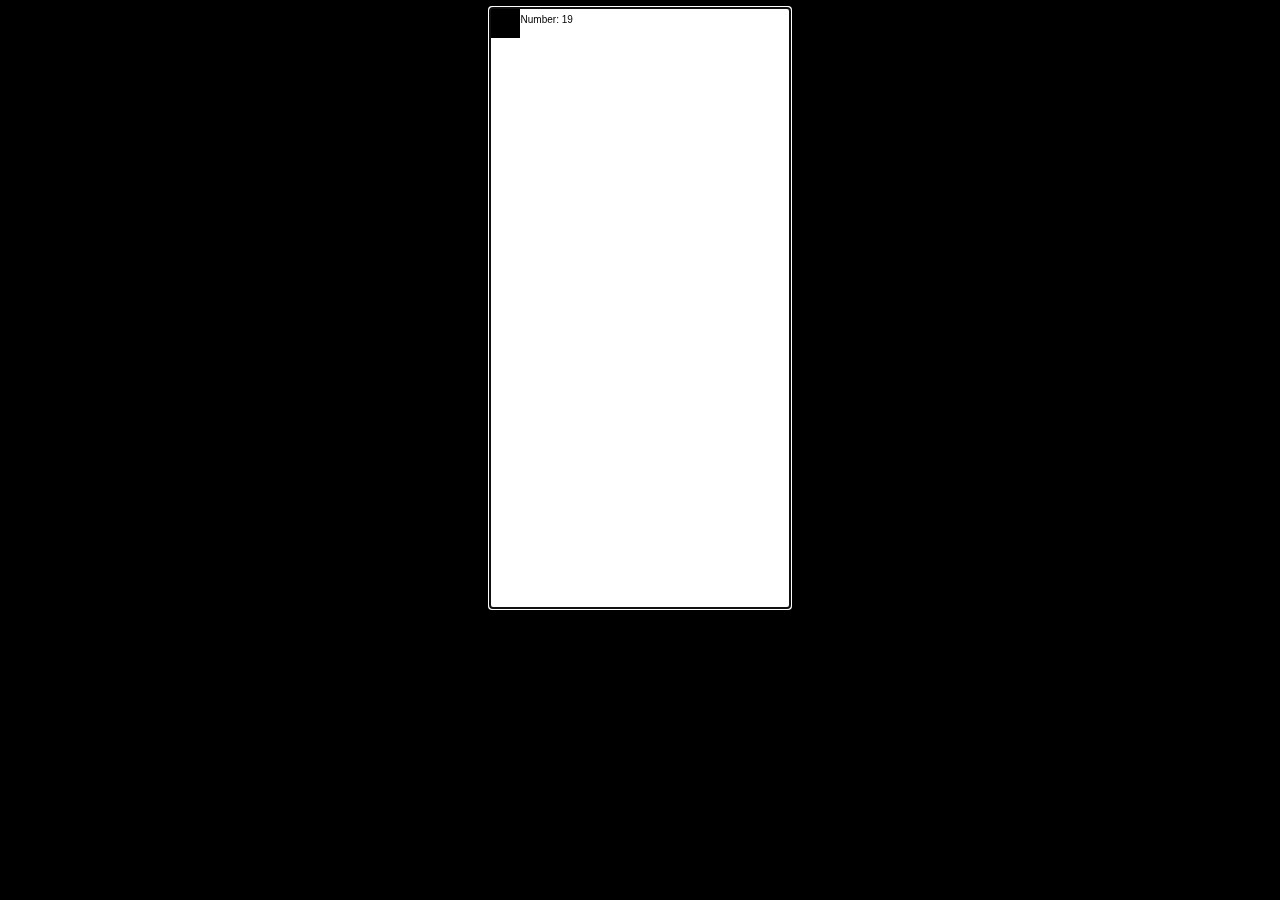
<file: tetrafall/index.html>
<!DOCTYPE html>
<html lang="en">
<head>
    <meta charset="UTF-8">
    <meta name="viewport" content="width=device-width, initial-scale=1.0">
    <title>Tetrafall</title>
    <link rel="stylesheet" href="style.css">
    <script src="script.js" defer></script>
</head>
<body>
    <canvas id="screen" width="300" height="600" tabindex="-1">
        You'll only see this text if your browser doesn't support the canvas element.
    </canvas>
</body>
</html>
</file>
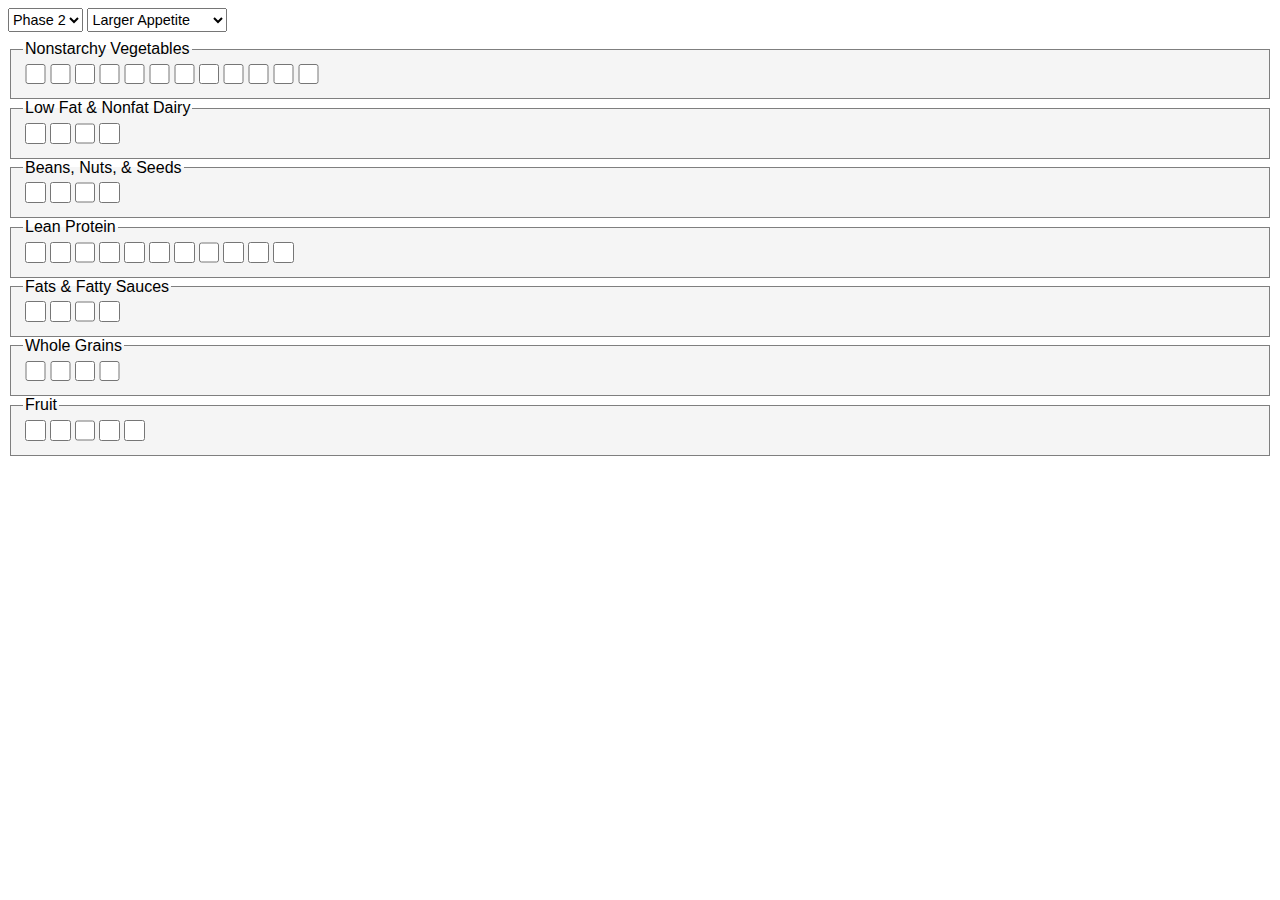
<file: misc/servings.html>
<!DOCTYPE html>
<html lang="en">

<head>
    <meta charset="UTF-8">
    <meta name="viewport" content="width=device-width, initial-scale=1.0">
    <meta http-equiv="X-UA-Compatible" content="ie=edge">
    <title>DASH Diet Food Group Servings Checklist</title>
    <style>
        fieldset {
            background-color: whitesmoke;
            border: 1px solid #7f7f7f;
        }

        form {
            margin-bottom: .5rem;
        }

        html {
            font-family: sans-serif;
        }

        input[type="checkbox"] {
            height: 1.3rem;
            margin: 0 2px;
            width: 1.3rem;
        }

        select {
            font-size: .9rem;
            height: 1.5rem;
        }
    </style>
</head>

<body>

    <form id="options">
        <select id="phase">
            <option value="0">Phase 1</option>
            <option value="1">Phase 2</option>
            <option value="2">Phase 3</option>
        </select>
        <select id="appetite">
            <option value="smaller">Smaller Appetite</option>
            <option value="moderate">Moderate Appetite</option>
            <option value="large">Larger Appetite</option>
        </select>
    </form>

    <form id="checklist">
    </form>

    <script>
        (function () {
            'use strict';

            function initialize() {
                const currentDate = new Date();
                const phaseElement = document.getElementById('phase');
                const appetiteElement = document.getElementById('appetite');
                const checklistElement = document.getElementById('checklist');

                const foodGroups = {
                    vegetable: 'Nonstarchy Vegetables',
                    dairy: 'Low Fat & Nonfat Dairy',
                    seed: 'Beans, Nuts, & Seeds',
                    protein: 'Lean Protein',
                    fat: 'Fats & Fatty Sauces',
                    grain: 'Whole Grains',
                    fruit: 'Fruit',
                    carb: 'Refined Grains, Starches, & Sugars'
                };

                const emptyCounts = {
                    vegetable: 0,
                    dairy: 0,
                    seed: 0,
                    protein: 0,
                    fat: 0,
                    grain: 0,
                    fruit: 0,
                    carb: 0
                };

                const allowedServings = [
                    // Phase 1
                    {
                        vegetable: {
                            smaller: -1,
                            moderate: -1,
                            large: -1
                        },
                        dairy: {
                            smaller: 2,
                            moderate: 3,
                            large: 4
                        },
                        seed: {
                            smaller: 1,
                            moderate: 2,
                            large: 2
                        },
                        protein: {
                            smaller: 6,
                            moderate: 8,
                            large: 11
                        },
                        fat: {
                            smaller: 2,
                            moderate: 3,
                            large: 4
                        }
                    },

                    // Phase 2
                    {
                        vegetable: {
                            smaller: -1,
                            moderate: -1,
                            large: -1
                        },
                        dairy: {
                            smaller: 3,
                            moderate: 3,
                            large: 4
                        },
                        seed: {
                            smaller: 2,
                            moderate: 3,
                            large: 4
                        },
                        protein: {
                            smaller: 6,
                            moderate: 8,
                            large: 11
                        },
                        fat: {
                            smaller: 2,
                            moderate: 3,
                            large: 4
                        },
                        grain: {
                            smaller: 3,
                            moderate: 3,
                            large: 4
                        },
                        fruit: {
                            smaller: 3,
                            moderate: 4,
                            large: 5
                        }
                    },

                    // Phase 3
                    {
                        vegetable: {
                            smaller: -1,
                            moderate: -1,
                            large: -1
                        },
                        dairy: {
                            smaller: 3,
                            moderate: 3,
                            large: 4
                        },
                        seed: {
                            smaller: 2,
                            moderate: 3,
                            large: 4
                        },
                        protein: {
                            smaller: 6,
                            moderate: 8,
                            large: 11
                        },
                        fat: {
                            smaller: 2,
                            moderate: 3,
                            large: 4
                        },
                        grain: {
                            smaller: 3,
                            moderate: 3,
                            large: 4
                        },
                        fruit: {
                            smaller: 4,
                            moderate: 5,
                            large: 5
                        }
                    }
                ];

                // const suggestions = {
                //     vegetable: [
                //         'Cooked Vegetables (&frac12; cup)',
                //         'Leafy Greens (1 cup)',
                //         'Vegetable Juice (6 fluid ounces)',
                //         'Raw Vegetables (&frac12; cup)'
                //     ],
                //     dairy: [
                //         'Cheese (1 ounce weight)',
                //         'Milk (1 cup)',
                //         'Yogurt (1 cup)',
                //         'Cottage Cheese (&frac12; cup)'
                //     ],
                //     seed: [
                //         'Beans (&frac14; cup)',
                //         'Nuts (&frac14; cup)',
                //         'Peanut Butter (2 tablespoons)',
                //         'Seeds (&frac14; cup)',
                //         'Hummus (&frac12; cup)'
                //     ],
                //     protein: [
                //         'Eggs (1)',
                //         'Egg Whites (2)',
                //         'Egg Substitute (&frac14; cup)',
                //         'Fish (1 ounce weight)',
                //         'Lean Meat (1 ounce weight)',
                //         'Lean Poultry (1 ounce weight)',
                //         'Soy Meat Substitute (1 ounce weight)'
                //     ],
                //     fat: [
                //         'Butter (1 teaspoon)',
                //         'Oil (1 teaspoon)',
                //         'Light Salad Dressing (2 tablespoons)',
                //         'Low Fat Mayonnaise (1 tablespoon)',
                //         'Salad Dressing (1 tablespoon)'
                //     ],
                //     grain: [
                //         'Bagel (&frac14;)',
                //         'Bread (1 slice)',
                //         'Cooked Pasta (&frac12; cup)',
                //         'Cooked Rice (&frac13; cup)',
                //         'Dry Cereal (1 ounce weight)',
                //         'English Muffin (&frac12;)',
                //         'Hamburger Bun (&frac12;)',
                //         'Hot Dog Bun (&frac12;)'
                //     ],
                //     fruit: [
                //         'Canned Fruit (&frac12; cup)',
                //         'Diced Raw Fruit (1 cup)',
                //         'Dried Fruit (&frac14; cup)',
                //         'Juice (4 fluid ounces)',
                //         'Small&ndash;Medium Fruit (1)'
                //     ],
                //     carb: [
                //         'Bagel (&frac14;)',
                //         'Bread (1 slice)',
                //         'Cooked Grits (&frac12; cup)',
                //         'Cooked Hot Wheat Cereal (&frac12; cup)',
                //         'Cooked Oatmeal (&frac12; cup)',
                //         'Cooked Pasta (&frac12; cup)',
                //         'Cooked Potatoes (&frac12; cup)',
                //         'Cooked Rice (&frac13; cup)',
                //         'Corn (&frac12; cup)',
                //         'Dry Cereal (1 ounce weight)',
                //         'English Muffin (&frac12;)',
                //         'Hamburger Bun (&frac12;)',
                //         'Hot Dog Bun (&frac12;)',
                //         'Popcorn (2 cups)',
                //         'Small Cookies (2)'
                //     ]
                // };

                function buildChecklist() {
                    while (checklistElement.lastChild) {
                        checklistElement.removeChild(checklistElement.lastChild);
                    }

                    for (const [foodGroupId, foodGroupName] of Object.entries(foodGroups)) {
                        if ((typeof allowedServings[storage.phaseIndex][foodGroupId]) !== 'undefined') {
                            let groupServings;
                            if (allowedServings[storage.phaseIndex][foodGroupId][storage.appetiteId] < 0) {
                                groupServings = 12;
                            } else {
                                groupServings = allowedServings[storage.phaseIndex][foodGroupId][storage.appetiteId];
                            }
                            const fieldSetElement = document.createElement('FIELDSET');
                            fieldSetElement.id = foodGroupId;

                            const legendElement = document.createElement('LEGEND');
                            legendElement.insertAdjacentText('afterbegin', foodGroupName);

                            fieldSetElement.insertAdjacentElement('afterbegin', legendElement);

                            for (let i = 1; i <= groupServings; ++i) {
                                const checkboxElement = document.createElement('INPUT');
                                checkboxElement.type = 'checkbox';
                                checkboxElement.id = `${foodGroupId}-${i}`;
                                if (i <= storage.counts[foodGroupId]) {
                                    checkboxElement.checked = 'checked';
                                }

                                fieldSetElement.insertAdjacentElement('beforeend', checkboxElement);
                             }
                            checklistElement.insertAdjacentElement('beforeend', fieldSetElement);
                        }
                    }
                }

                function getStorage() {
                    let storage = JSON.parse(localStorage.getItem('ddsc'));
                    if (storage === null) {
                        storage = {};
                    }
                    if ((typeof storage.phaseIndex) === 'undefined') {
                        storage.phaseIndex = 1;
                    }
                    if ((typeof storage.appetiteId) === 'undefined') {
                        storage.appetiteId = 'large';
                    }
                    if ((typeof storage.countsDate) === 'undefined') {
                        storage.countsDate = currentDate;
                    } else {
                        storage.countsDate = new Date(storage.countsDate);
                    }
                    if ((typeof storage.counts) === 'undefined') {
                        storage.counts = Object.assign({}, emptyCounts);
                    }
                    if (
                        storage.countsDate.getFullYear() !== currentDate.getFullYear() ||
                        storage.countsDate.getMonth() !== currentDate.getMonth() ||
                        storage.countsDate.getDate() !== currentDate.getDate()
                    ) {
                        storage.counts = Object.assign({}, emptyCounts);
                        storage.countsDate = currentDate;
                    }
                    return storage;
                }

                function saveStorage() {
                    localStorage.setItem('ddsc', JSON.stringify(storage));
                }

                function getCheckCount(groupId) {
                    return document.querySelectorAll(`#${groupId} input[type="checkbox"]:checked`).length;
                }

                const storage = getStorage();
                saveStorage();

                checklistElement.addEventListener('change', function (event) {
                    if (event.target.tagName === 'INPUT' && event.target.type === 'checkbox') {
                        storage.counts[event.target.parentElement.id] = getCheckCount(event.target.parentElement.id);
                        saveStorage();
                    }
                });

                phaseElement.addEventListener('change', function () {
                    storage.phaseIndex = phaseElement.value;
                    saveStorage();
                    buildChecklist();
                });

                appetiteElement.addEventListener('change', function () {
                    storage.appetiteId = appetiteElement.value;
                    saveStorage();
                    buildChecklist();
                });

                phaseElement.value = storage.phaseIndex;
                appetiteElement.value = storage.appetiteId;

                buildChecklist();
            }

            if (document.readyState === 'loading') {
                document.addEventListener('DOMContentLoaded', () => initialize());
            }
            else {
                initialize();
            }
        })();
    </script>
</body>

</html>
</file>
<file: tetrafall/style.css>
body
{
    background-color: black;

}

#screen
{
    display: block;
    margin: auto;
    opacity: 0.5;
}

#screen:focus
{
    opacity: 1.0;
}
</file>
